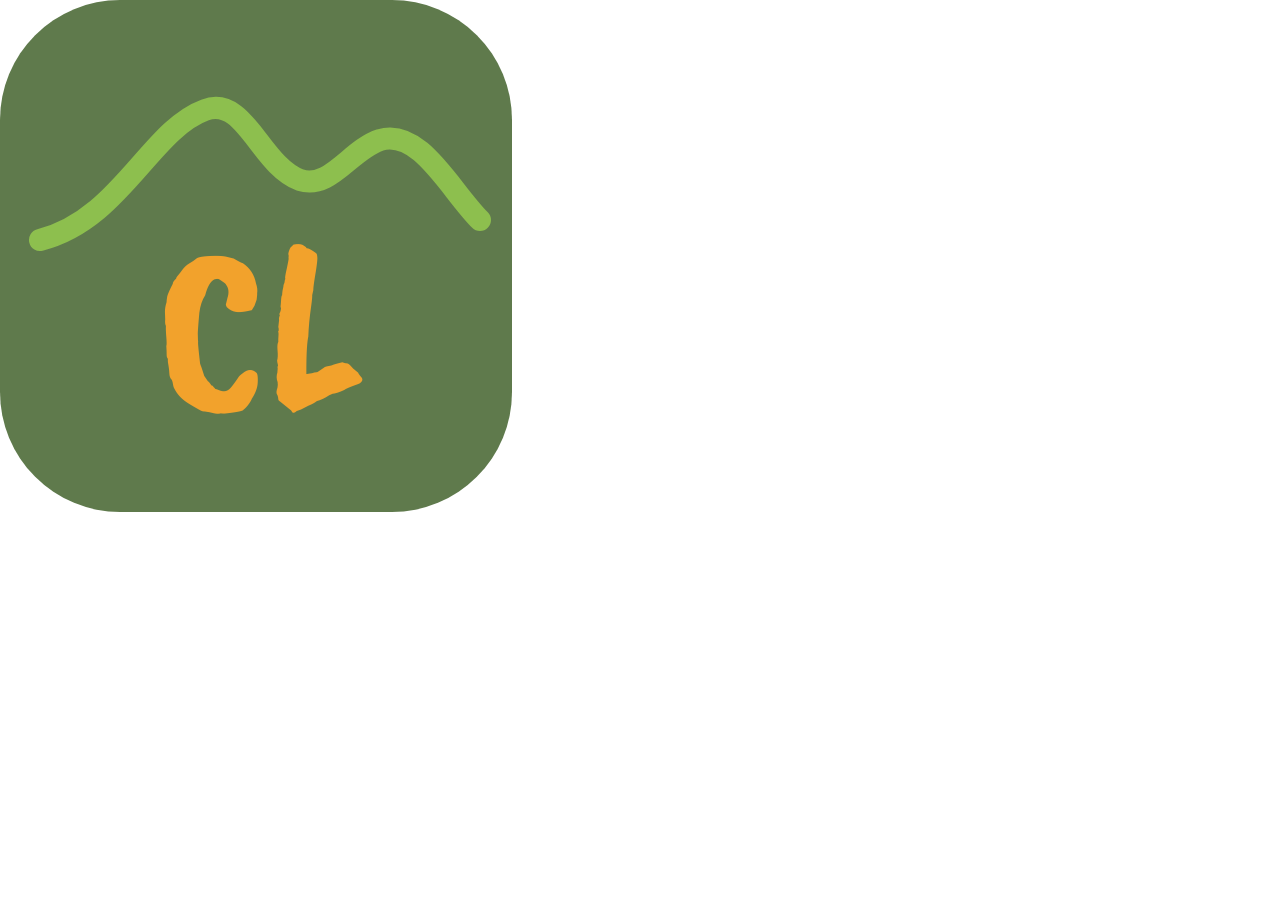
<file: _scripts/favicon.html>
<!DOCTYPE html><html><head><meta charset="utf-8"><base href="file:///C:/Users/axeli/Desktop/laburo/Desarrollo%20Web/Caba%C3%B1as%20Luj%C3%A1n/">
<link href="https://fonts.googleapis.com/css2?family=Caveat+Brush&display=swap" rel="stylesheet">
<style>html,body{margin:0;width:512px;height:512px;background:transparent}
.f{width:512px;height:512px;border-radius:120px;background:#5F7A4C;position:relative;overflow:hidden}
svg{position:absolute;left:0;top:70px;width:512px}
b{position:absolute;left:0;right:0;bottom:62px;text-align:center;font:400 250px/1 "Caveat Brush";color:#F2A22C;transform:rotate(-4deg)}
</style></head><body><div class="f">
<svg viewBox="0 0 512 200"><path d="M40 170 C120 150 150 60 205 40 C245 25 260 95 300 110 C330 120 350 80 380 70 C420 58 450 120 480 150" fill="none" stroke="#8DBF4E" stroke-width="22" stroke-linecap="round"/></svg>
<b>CL</b></div></body></html>
</file>
